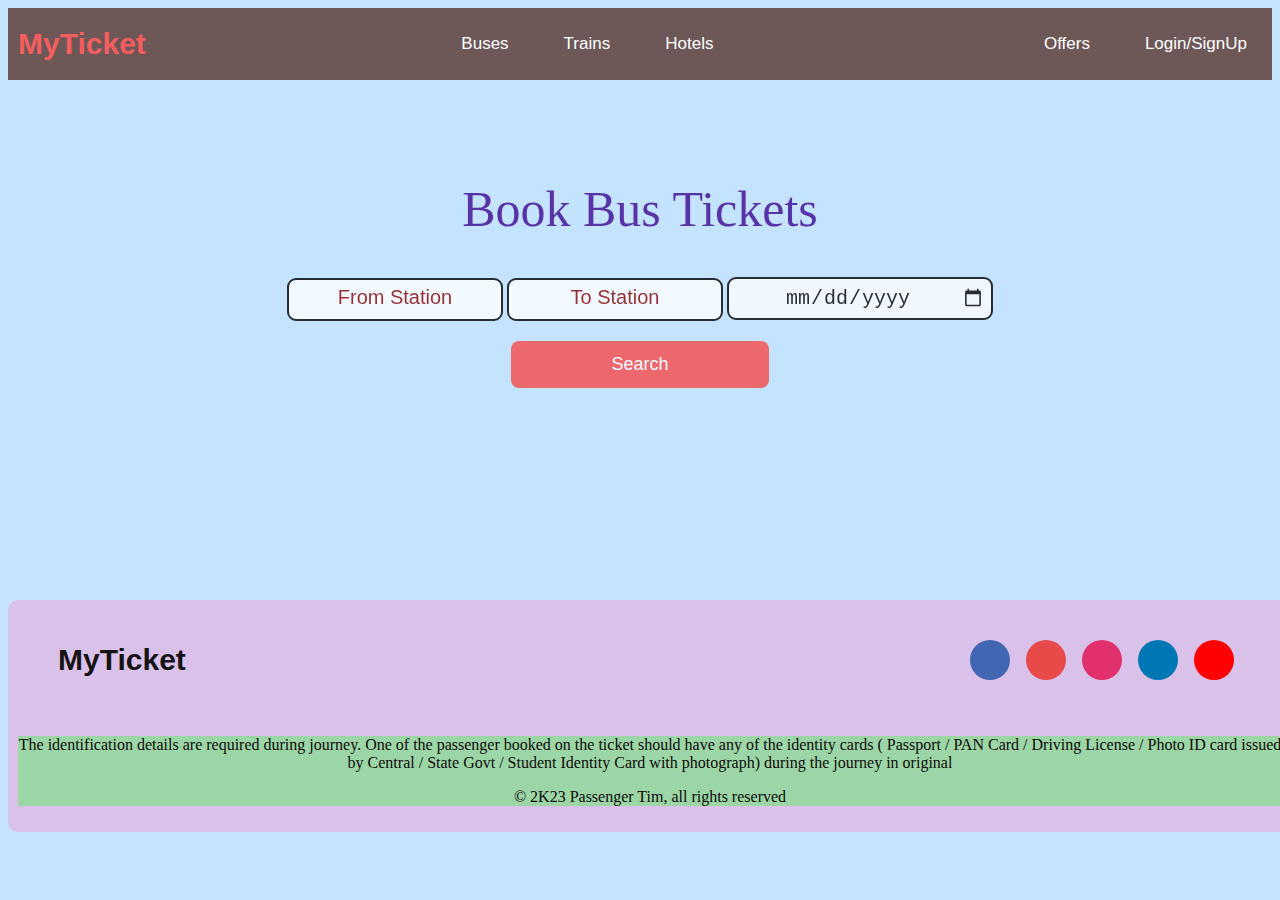
<file: onlineBooking/index.html>
<!DOCTYPE html>
<html lang="en">

<head>
    <meta charset="UTF-8">
    <meta name="viewport" content="width=device-width, initial-scale=1.0">
    <title>myticket</title>
    <link rel="stylesheet" href="https://cdnjs.cloudflare.com/ajax/libs/font-awesome/6.5.1/css/all.min.css"
        integrity="sha512-DTOQO9RWCH3ppGqcWaEA1BIZOC6xxalwEsw9c2QQeAIftl+Vegovlnee1c9QX4TctnWMn13TZye+giMm8e2LwA=="
        crossorigin="anonymous" referrerpolicy="no-referrer" />
    <link rel="stylesheet" href="style.css">
    <style>
        .footer {

            left: 0;
            bottom: 0;
            width: 100%;
            background-color: rgb(156, 214, 166);
            color: rgb(15, 10, 10);
            text-align: center;
        }
    </style>
</head>

<body>
    <nav>
        <div class="menu">
            <div class="logo"><b>MyTicket</b></div>
            <ul>
                <li><a href="#"><i class="fa-solid fa-bus"></i> Buses</a></li>
                <li><a href="trains.html"><i class="fa-solid fa-train"></i> Trains</a></li>
                <li><a href="hotel.html"><i class="fa-solid fa-hotel"></i> Hotels</a></li>
            </ul>
            <ul>
                <li><a href="#"><i class="fa-solid fa-percent"></i> Offers</a></li>
                <li><a href="login.html"><i class="fa-solid fa-user"></i> Login/SignUp</a></li>
            </ul>
        </div>
    </nav>
    <section class="booking">
        <div class="Bus">
            <div class="heading">
                <h1>Book Bus Tickets</h1>
            </div>
            <div class="hello">
                <div class="input1">

                    <input type="text" placeholder="From Station">
                    <input type="text" placeholder="To Station">
                    <input type="Date" class="xyz">

                </div>
                <div class="button">
                    <form action="avilable.html">
                        <button formaction="avilable.html" onclick="avilable.html">Search</button>
                    </form>
                </div>
            </div>
        </div>
    </section>
    <footer>
        <div class="content">
            <div class="top">
                <div class="logo-details">
                    <i class="fab"></i>
                    <span class="logoname">MyTicket</span>
                </div>
                <div class="mediaicon">
                    <a href="#"><i class="fa-brands fa-facebook"></i></a>
                    <a href="https://www.instagram.com/?hl=en"><i class="fa-brands fa-instagram"></i></a>
                    <a href="#"><i class="fa-brands fa-twitter"></i></a>
                    <a href="#"><i class="fa-brands fa-linkedin"></i></a>
                    <a href="https://www.youtube.com/"><i class="fa-brands fa-youtube"></i></a>
                </div>
            </div>

        </div>
        <div class="footer">
            <p>The identification details are required during journey. One of the passenger booked on the ticket should
                have any of the identity cards ( Passport / PAN Card / Driving License / Photo ID card issued by Central
                / State Govt / Student Identity Card with photograph) during the journey in original </p>
            <p>© 2K23 Passenger Tim, all rights reserved</p>
        </div>
    </footer>

</body>

</html>
</file>
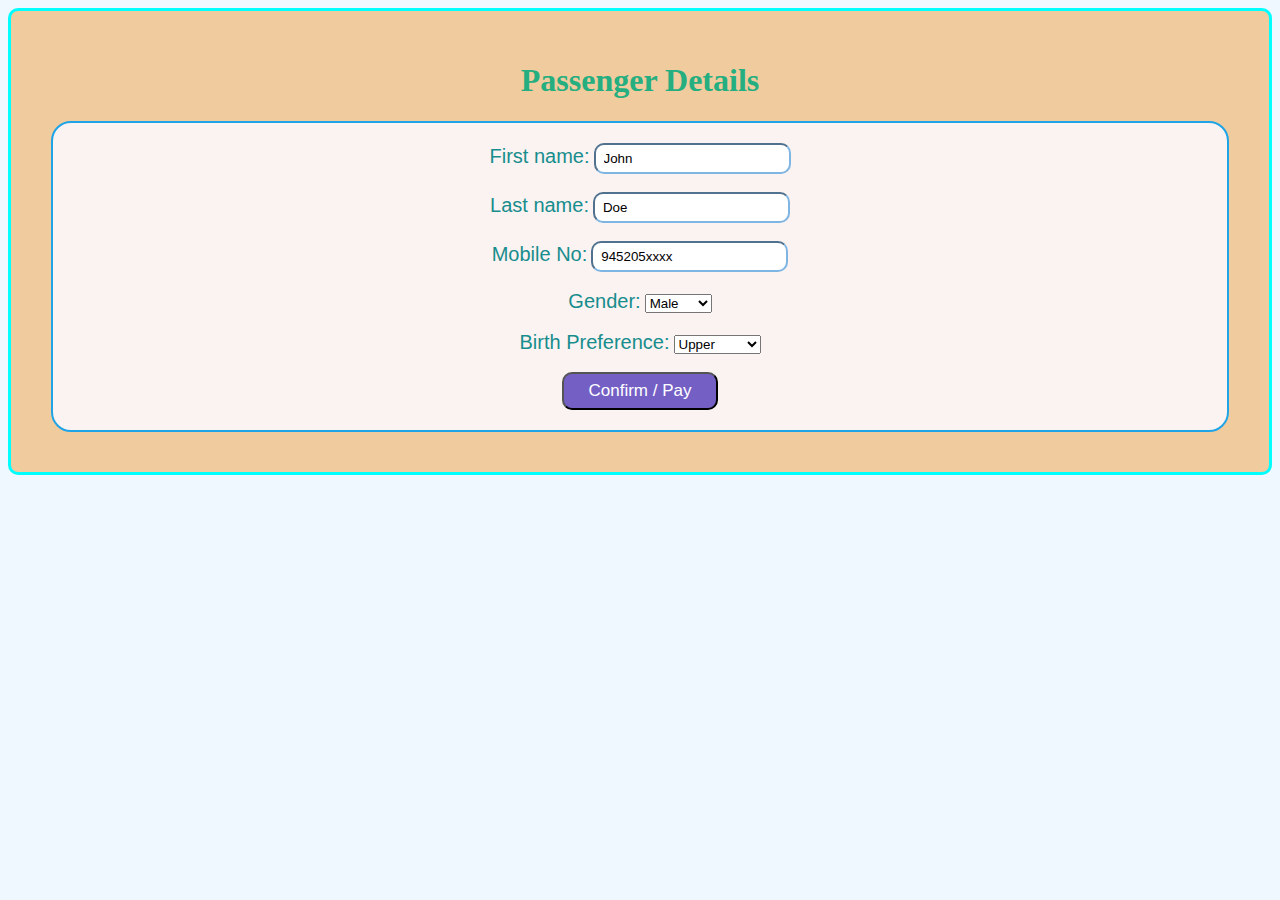
<file: onlineBooking/book.html>
<!DOCTYPE html>
<html lang="en">
<head>
    <meta charset="UTF-8">
    <meta name="viewport" content="width=device-width, initial-scale=1.0">
    <title>Book</title>
    <style>
        body{
            background-color: aliceblue;
        }
        h1{
            text-align: center;
            color: rgb(37, 174, 128);
        }
        .detail{
            background-color: rgb(250, 243, 241);
            text-align: center;
                padding: 20px;
                border: 2px solid rgb(31, 165, 231);
                margin: 10px;
                border-radius: 20px;
        }
        button{
            text-align: center;
            padding: 7px 25px;
            border-radius: 2px;
            text-decoration: none;
            font-size: 17px;
            border-radius: 10px;
            background-color: rgb(116, 96, 197);
            color: #ffffff;
            font-family: 'Franklin Gothic Medium', 'Arial Narrow', Arial, sans-serif;
        }
        button:hover{
            background-color: rgb(176, 123, 225);
            color: black;
        }
        label{
            color: rgb(23, 141, 141);
            font-size: 20px;
            font-family: 'Lucida Sans', 'Lucida Sans Regular', 'Lucida Grande', 'Lucida Sans Unicode', Geneva, Verdana, sans-serif;
        }
        input{
            padding: 6px 8px;
            border-radius: 10px;
            border-color: rgb(127, 181, 227);
        }
       select option{
            padding: 6px 8px;
            border-radius: 10px;
            border-color: rgb(127, 181, 227);
        }
        .pd{
            padding: 30px;
            border: 3px solid;
            border-radius: 10px;
            border-color: aqua;
            background-color: rgb(240, 203, 157);
        }
    </style>

</head>
<body>
    <div class="pd">
    <h1>Passenger Details</h1>
    <div class="detail">
        <form action="type">
            <label for="fname">First name:</label>
            <input type="text" id="fname" name="fname" value="John"><br><br>
            <label for="lname">Last name:</label>
            <input type="text" id="lname" name="lname" value="Doe"><br><br>
            <label for="lname">Mobile No:</label>
            <input type="text" id="lname" name="lname" value="945205xxxx"><br><br>
            <label for="lname">Gender:</label>
            <select name="cars" id="cars">
                <option value="volvo">Male</option>
                <option value="saab">Female</option>
                <option value="opel">Other</option>
              </select>
          <br><br>
            <label for="lname">Birth Preference:</label>
            <select name="cars" id="cars">
                <option value="volvo">Upper</option>
                <option value="saab">Window</option>
                <option value="opel">Side upper</option>
                <option value="audi">Lower</option>
              </select><br><br>
              <form action="https://pay.google.com/about/">
           <button formaction="https://pay.google.com/about/" class="conf">Confirm / Pay</button>
          </form>
    </div>
</div>
<script>
    const myDiv=document.getElementsByClassName('conf');
    myDiv.addEventListener('click', () => {
        alert('Ticket Is Booked');
        //hex color
       
    })</script>
</body>
</html>
</file>
<file: onlineBooking/style.css>
body{
    background-color: rgb(196, 227, 254);
}
nav{
    background: rgb(109, 87, 87);
    padding: 10px 0px;
    margin-top: 0px;
  
}
nav .menu{
    max-width: 1250px;
    
    margin: auto;
    display: flex;
    align-items: center;
    justify-content: space-between;
    padding: 0px 10px;
}
nav ul{
    display: inline-flex;
}
nav .menu .logo{
    text-decoration: none;
    font-weight: 500;
    font-size: 30px;
    color: rgb(246, 93, 93);
    font-family: 'Gill Sans', 'Gill Sans MT', Calibri, 'Trebuchet MS', sans-serif;
}
.menu ul li{
    list-style: none;
    margin-left: 25px;
    font-family: sans-serif;
    font-weight: 200;
}
.menu ul li a{
    text-decoration: none;
    color: #fff;
    font-weight: 500;
    font-size: 17px;
    padding: 8px 15px;
    border-radius: 7px;
}
.menu ul li :hover{
    color: #000;
    background: #f6d9d9;
}

.Bus .heading h1{
    position: relative;
    top: 100px;
    margin-top: 0;
    text-align: center;
    text-decoration: solid;
    font-weight: 200;
    font-size: 50px;
    color: rgb(62, 7, 145);
}
.Bus .hello{
    text-align: center;
}
.Bus .hello .input1 input[type=text]{
    position: relative;
    top: 50px;
    display: grid(3,1fr);
    grid-gap: 20px;
    border: 2px solid black;
    border-radius: 9px;
    padding: 6px;
    width: 200px;
    height: 27px;
}
.Bus .hello .input1 input[type=Date]{
    position: relative;
    top: 50px;
    margin-top: 5px;
    border: 2px solid black;
    border-radius: 9px;
    padding: 6px;
    width: 250px;
    height: 27px;
    background-color: #fdfdfd;
}
.hello{
    
    display: grid(4,1fr);
    grid-gap: 30px;
    padding: 50px 70px;
    margin-left: 70px;
    margin-right: 70px;
    border-radius: 12px;
    align-items: center;
}
.booking {
    background: url(https://i.pinimg.com/originals/da/3d/4a/da3d4a33277f78acdf75fcca40f5e6e2.jpg);
    opacity: 80%;
    background-repeat: no-repeat;
    height: 520PX; 
    background-size: cover;
}
button{
    position: relative;
    top: 50px;
    background-color: rgb(248, 73, 73);
        color: white;
        padding: 13px 100px;
        border: 0;
        margin-top: 20px;
        font-size: large;
        border-radius: 8px;
}
button:hover{
    cursor: pointer;
    background-color: #890303;
}
input::placeholder{
    font-size: 20px;
    text-align: center;
    color:#890303;
}
.xyz{
    font-size: 20px;
    text-align: center;
}
footer{
    width: 100%;
    background: #dac1ea;
    padding: 10px;
    bottom: 0;
    left: 0;
    border-radius: 10px;
    }
    footer .content{
    
    
    max-width: 1250px;
    margin: auto;
    padding: 30px 40px 40px 40px;
    }
    footer .content .top{
    display: flex;
    align-items: center;
    justify-content: space-between;
    }
    footer .top .logo-details{
        text-decoration: none;
        font-weight: 570;
        font-size: 30px;
        color: rgb(21, 19, 19);
        font-family: 'Gill Sans', 'Gill Sans MT', Calibri, 'Trebuchet MS', sans-serif;
    }
    footer .top .mediaicon {
    display: flex;
    }
    footer .top .mediaicon a{
    height: 40px;
    width: 40px;
    background: red;
    margin: 0px 8px;
    border-radius: 50%;
    text-align: center;
    line-height: 40px;
    color: #fff;
    font-size: 17px;
    text-decoration: none;
    }
    .top .mediaicon a:nth-child(1){
    background: #4267B2;
    }
    
    .top .mediaicon a:nth-child(1):hover{
    color: #4276B2;
    background: #fff;
    }
    .top .mediaicon a:nth-child(2){
    background: #e84949;
    }
    
    .top .mediaicon a:nth-child(2):hover{
    color: #e84949;
    background: #fff;
    }
    .top .mediaicon a:nth-child(3){
    background: #E1306C;
    }
    
    .top .mediaicon a:nth-child(3):hover{
    color: #E1306C;
    background: #fff;
    }
    .top .mediaicon a:nth-child(4){
    background: #0077B5;
    }
    
    .top .mediaicon a:nth-child(4):hover{
    color: #0077B5;
    background: #fff;
    }
    .top .mediaicon a:nth-child(5){
    background: #FF0000;
    }
    
    .top .mediaicon a:nth-child(5):hover{
    color: #FF0000;
    background: #fff;
    }
</file>
